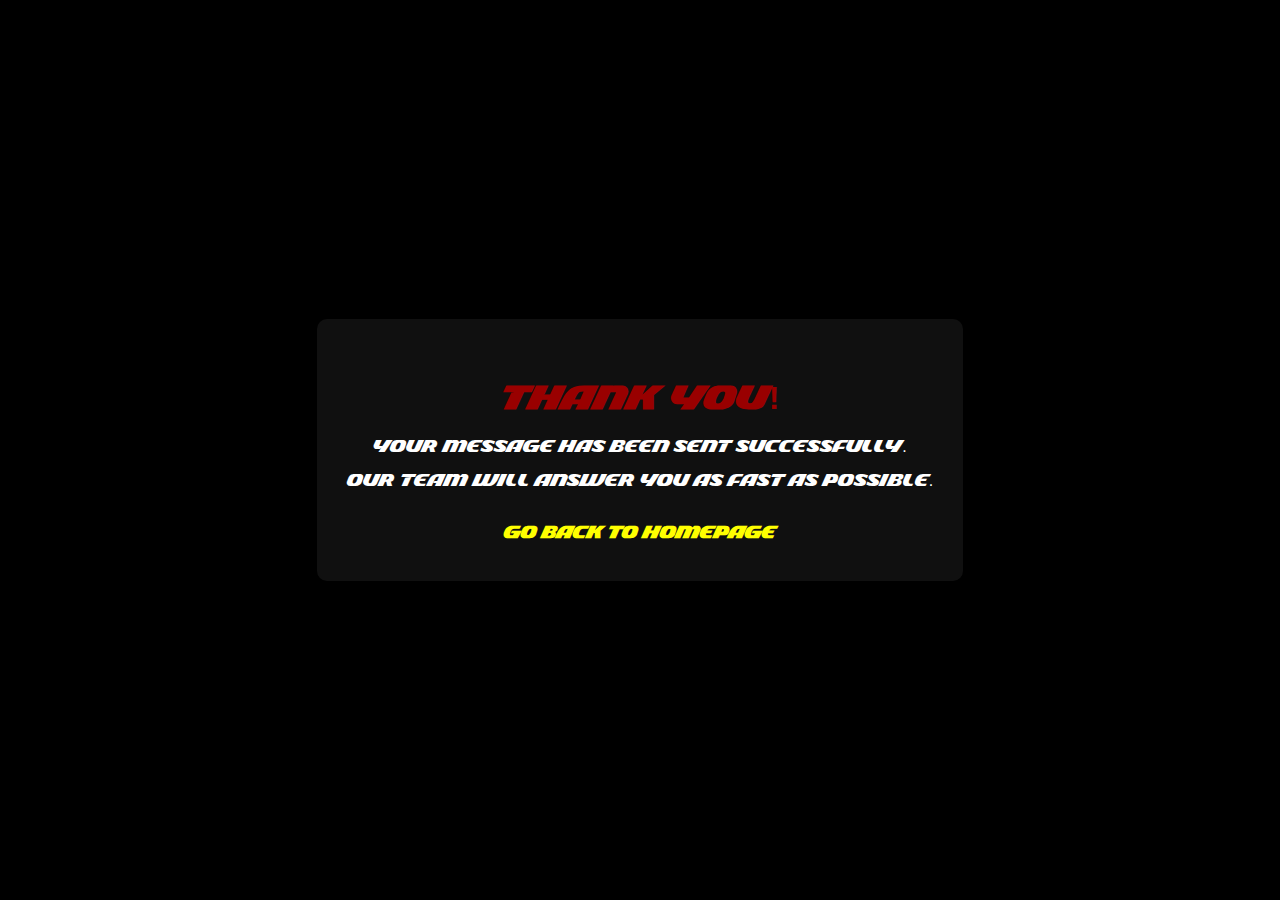
<file: thankyou.html>
<!DOCTYPE html>
<html lang="en">

<head>
    <meta charset="UTF-8" />
    <meta name="viewport" content="width=device-width, initial-scale=1.0" />
    <link rel="icon" type="image/x-icon" href="images/fundo-claro-com-cor.png">
    <title>Thank You</title>
    <style>
        @font-face {
            font-family: 'LightningPro';
            src: url('../fonts/RacingTeamPersonalUsed-p7nqd.ttf');
            /* src: url('../fonts/fontawesome-webfont.eot?#iefix&v=4.3.0') format('embedded-opentype'),url('../fonts/fontawesome-webfont.woff2?v=4.3.0') format('woff2'),url('../fonts/fontawesome-webfont.woff?v=4.3.0') format('woff'),url('../fonts/fontawesome-webfont.ttf?v=4.3.0') format('truetype'),url('../fonts/fontawesome-webfont.svg?v=4.3.0#fontawesomeregular') format('svg'); */
            font-weight: normal;
            font-style: normal;
        }

        body {
            background-color: #000000;
            font-family: 'LightningPro', sans-serif;
            display: flex;
            align-items: center;
            justify-content: center;
            height: 100vh;
            margin: 0;
        }

        .thank-you-container {
            text-align: center;
            background: #101010;
            padding: 40px 30px;
            border-radius: 10px;
            font-weight: 400;
            box-shadow: 0 0 20px rgba(0, 0, 0, 0.1);
        }

        h1 {
            font-size: 2rem;
            color: #990000;
        }

        p {
            color: £990000;
            margin-top: 10px;
        }

        a {
            display: inline-block;
            margin-top: 20px;
            text-decoration: none;
            color: yellow;
            font-weight: bold;
        }

        a:hover {
            text-decoration: underline;
        }
    </style>
</head>

<body>
    <div class="thank-you-container">
        <h1>Thank You!</h1>
        <p style="color: white;">Your message has been sent successfully.</p>
        <p style="color: white;">Our team will answer you as fast as possible.</p>
        <a href="index.html">Go back to homepage</a>
    </div>
</body>

</html>
</file>
